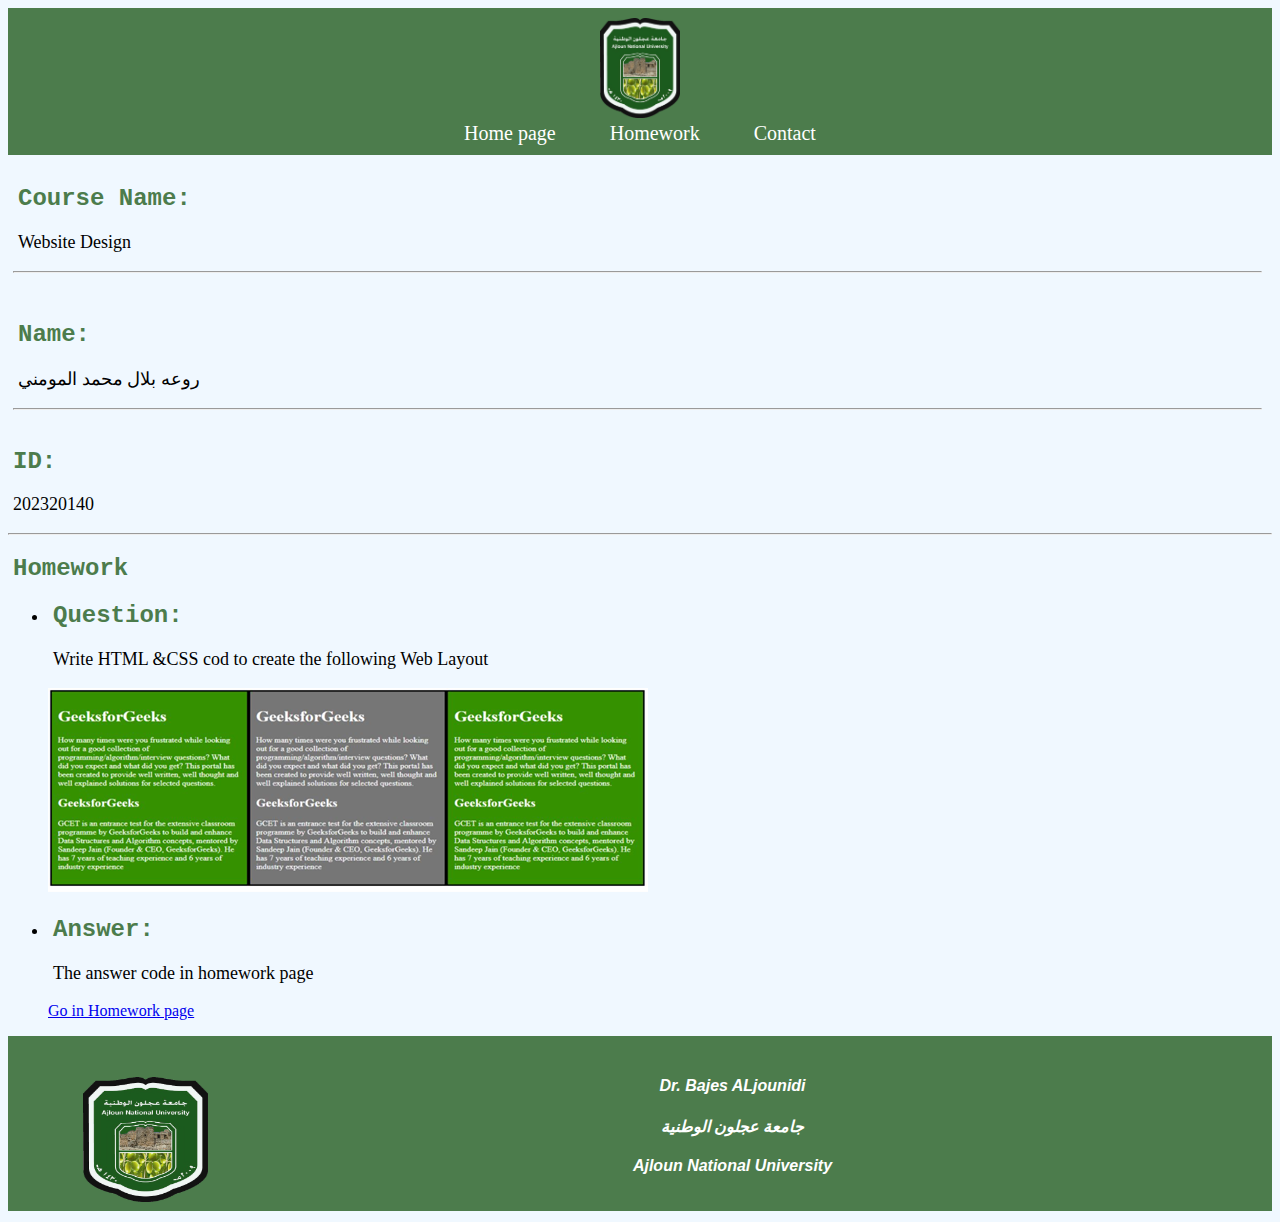
<file: index.html>
<!DOCTYPE html>
<html lang="en">
<head>
    <meta charset="UTF-8">
    <meta name="viewport" content="width=device-width, initial-scale=1.0">
    <title>Homework1</title>
    <link rel="stylesheet" href="style.css">
</head>
<body>
    <header>
        <img src="images/Ajloun_National_Private_University_logo.png" alt="Ajloun logo" whidth="100" height="100">
        <nav>
            <a href="index.html">Home page</a>
            <a href="homework.html">Homework</a>
            <a href="#contact">Contact</a>
        </nav>
    </header>
    <main>
        <section>
           <h2>Course Name:</h2>
           <p>Website Design </p>
           <hr>
        </section>
        <section>
          <h2>Name:</h2>
          <p>روعه بلال محمد المومني</p>
          <hr>
        </section>
        <setion> 
            <h2>ID:</h2>
            <p>202320140</p>
            <hr>
        </setion>
        <setion>
            <h2> Homework</h2>
            <ul style="list-style-type: style type circle;">
                          <li> <h2>Question:</h2></li> 
            <p>Write HTML &CSS cod to create the following Web Layout</p>
            <img src="images/Picture1.png" alt="The home work image">
             
            <li><h2>Answer:</h2></li>
            <p>The answer code in  homework page</p>
            <a href="homework.html" >Go in Homework page</a>
              <br>
            </ul>

            
        </setion>
        
    </main>

    <footer>
       <address id="contact">
       <img class="logo-float" 
        src="images/Ajloun_National_Private_University_logo.png" alt="Ajloun logo" width="125px" height="125px">
      
         <h4>Dr. Bajes ALjounidi</h4>
          <h4> جامعة عجلون الوطنية </h4>
          <h4>Ajloun National University</h4>
       </address>
       
    </footer>
</body>
</html>
</file>
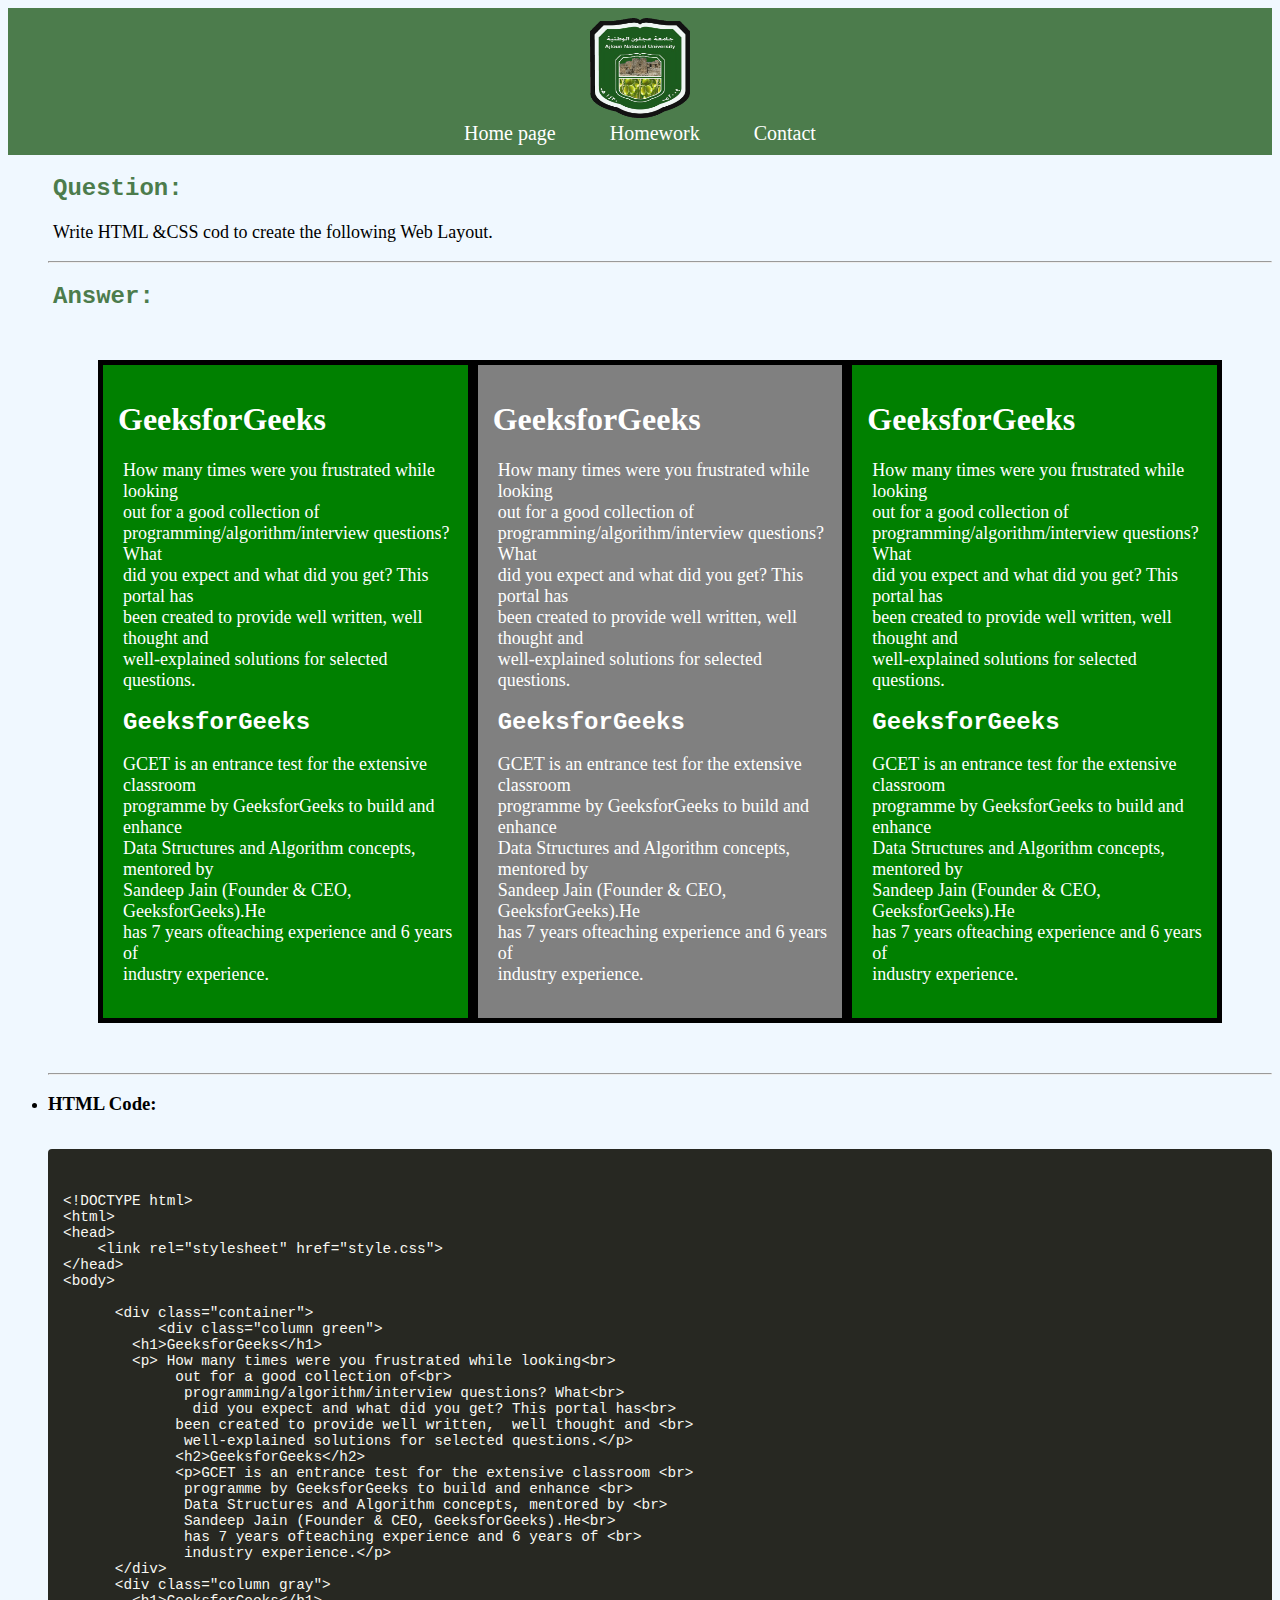
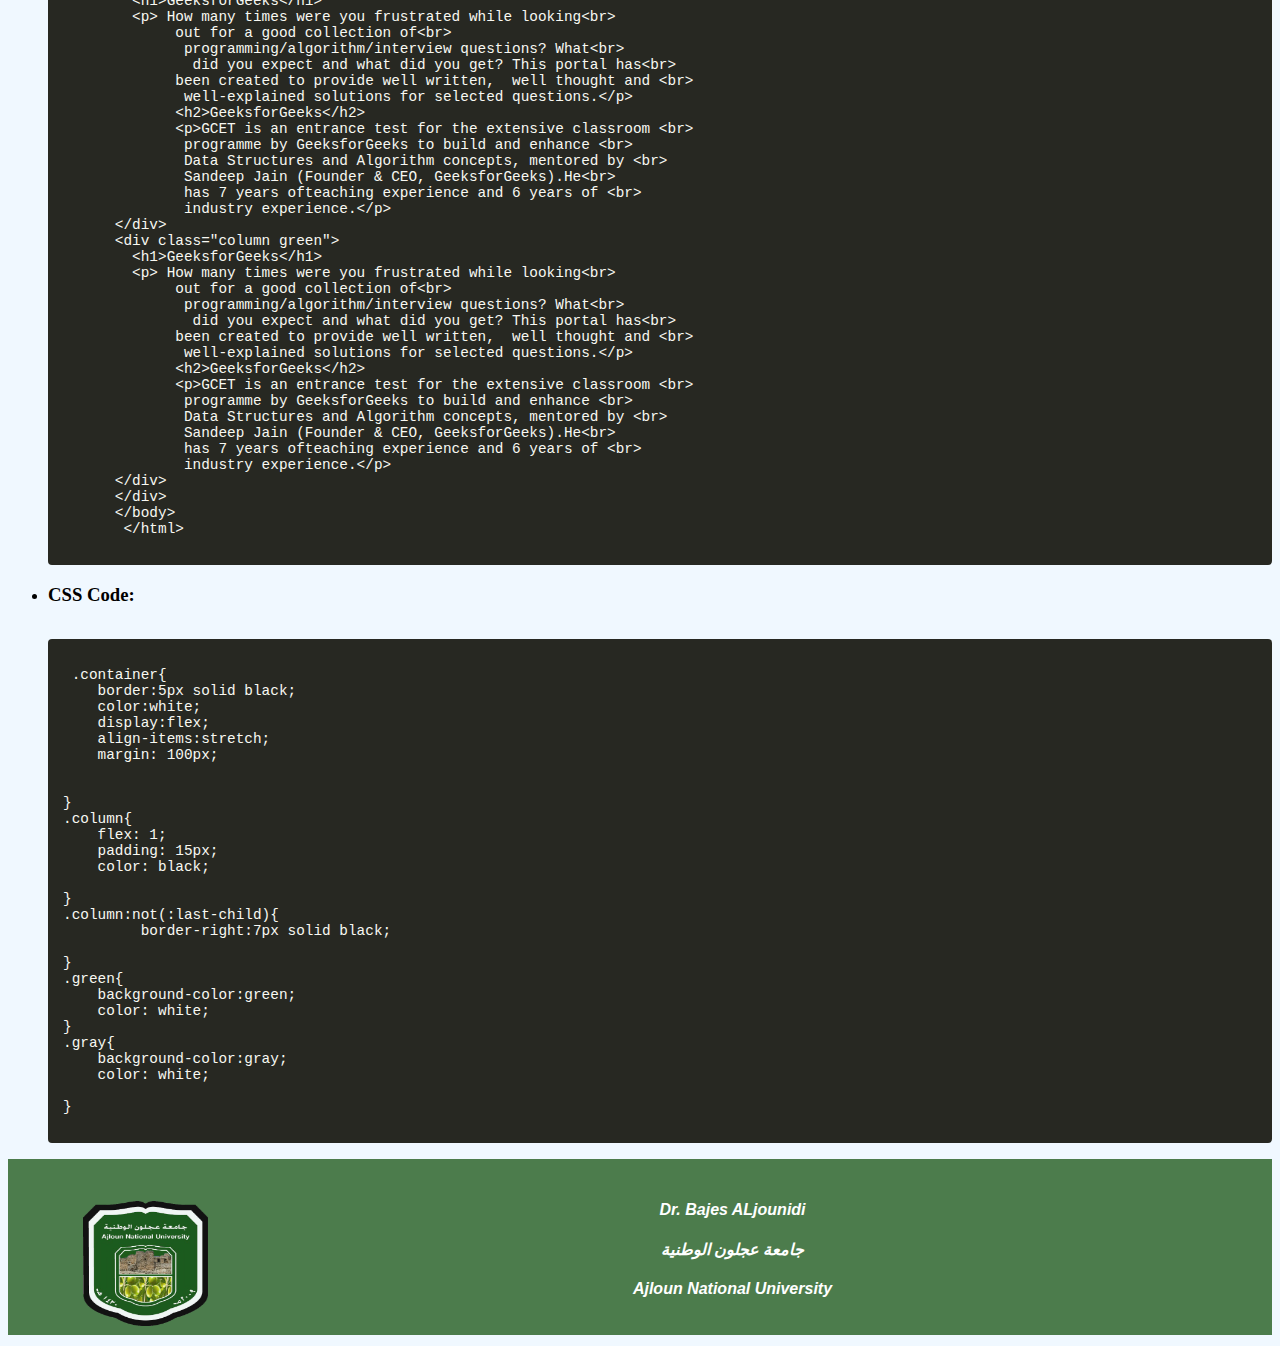
<file: homework.html>
<!DOCTYPE html>
<html lang="en">
<head>
    <meta charset="UTF-8">
    <meta name="viewport" content="width=device-width, initial-scale=1.0">
    <title>Homework</title>
    <link rel="stylesheet" href="style.css">
</head>
<body>
     <header>
        <img src="images/Ajloun_National_Private_University_logo.png" alt="Ajloun logo" width="100" height="100">
        <nav>
            <a href="index.html">Home page</a>
            <a href="homework.html">Homework</a>
            <a href="#contact">Contact</a>
        </nav>
    </header>
     <main>
      <ul style="list-style-type:style type circle ;">

     
      <h2>Question:</h2>
      <p>Write HTML &CSS cod to create the following Web Layout.</p>
      <hr>
      <h2>Answer:</h2>
      <div class="column-container">
           <div class="column green">
        <h1>GeeksforGeeks</h1>
        <p> How many times were you frustrated while looking<br>
             out for a good collection of<br>
              programming/algorithm/interview questions? What<br>
               did you expect and what did you get? This portal has<br>
             been created to provide well written,  well thought and <br>
              well-explained solutions for selected questions.</p>
             <h2>GeeksforGeeks</h2>
             <p>GCET is an entrance test for the extensive classroom <br>
              programme by GeeksforGeeks to build and enhance <br>
              Data Structures and Algorithm concepts, mentored by <br>
              Sandeep Jain (Founder & CEO, GeeksforGeeks).He<br>  
              has 7 years ofteaching experience and 6 years of <br>
              industry experience.</p>    
      </div>
      <div class="column gray">
        <h1>GeeksforGeeks</h1>
        <p> How many times were you frustrated while looking<br>
             out for a good collection of<br>
              programming/algorithm/interview questions? What<br>
               did you expect and what did you get? This portal has<br>
             been created to provide well written,  well thought and <br>
              well-explained solutions for selected questions.</p>
             <h2>GeeksforGeeks</h2>
             <p>GCET is an entrance test for the extensive classroom <br>
              programme by GeeksforGeeks to build and enhance <br>
              Data Structures and Algorithm concepts, mentored by <br>
              Sandeep Jain (Founder & CEO, GeeksforGeeks).He<br>  
              has 7 years ofteaching experience and 6 years of <br>
              industry experience.</p>  
      </div>
      <div class="column green">
        <h1>GeeksforGeeks</h1>
        <p> How many times were you frustrated while looking<br>
             out for a good collection of<br>
              programming/algorithm/interview questions? What<br>
               did you expect and what did you get? This portal has<br>
             been created to provide well written,  well thought and <br>
              well-explained solutions for selected questions.</p>
             <h2>GeeksforGeeks</h2>
             <p>GCET is an entrance test for the extensive classroom <br>
              programme by GeeksforGeeks to build and enhance <br>
              Data Structures and Algorithm concepts, mentored by <br>
              Sandeep Jain (Founder & CEO, GeeksforGeeks).He<br>  
              has 7 years ofteaching experience and 6 years of <br>
              industry experience.</p>   
      </div>
      </div>
      <hr>
      <li><h3>HTML Code:</h3></li>
     
      <div class="code-conteiner">

        <pre> <code class="code-snippet">
       
&lt;!DOCTYPE html&gt;
&lt;html&gt;
&lt;head&gt;
    &lt;link rel="stylesheet" href="style.css"&gt;
&lt;/head&gt;
&lt;body&gt;
     
      &lt;div class="container"&gt;
           &lt;div class="column green"&gt;
        &lt;h1&gt;GeeksforGeeks&lt;/h1&gt;
        &lt;p&gt; How many times were you frustrated while looking&lt;br&gt;
             out for a good collection of&lt;br&gt;
              programming/algorithm/interview questions? What&lt;br&gt;
               did you expect and what did you get? This portal has&lt;br&gt;
             been created to provide well written,  well thought and &lt;br&gt;
              well-explained solutions for selected questions.&lt;/p&gt;
             &lt;h2&gt;GeeksforGeeks&lt;/h2&gt;
             &lt;p&gt;GCET is an entrance test for the extensive classroom &lt;br&gt;
              programme by GeeksforGeeks to build and enhance &lt;br&gt;
              Data Structures and Algorithm concepts, mentored by &lt;br&gt;
              Sandeep Jain (Founder &amp; CEO, GeeksforGeeks).He&lt;br&gt;  
              has 7 years ofteaching experience and 6 years of &lt;br&gt;
              industry experience.&lt;/p&gt;    
      &lt;/div&gt;
      &lt;div class="column gray"&gt;
        &lt;h1&gt;GeeksforGeeks&lt;/h1&gt;
        &lt;p&gt; How many times were you frustrated while looking&lt;br&gt;
             out for a good collection of&lt;br&gt;
              programming/algorithm/interview questions? What&lt;br&gt;
               did you expect and what did you get? This portal has&lt;br&gt;
             been created to provide well written,  well thought and &lt;br&gt;
              well-explained solutions for selected questions.&lt;/p&gt;
             &lt;h2&gt;GeeksforGeeks&lt;/h2&gt;
             &lt;p&gt;GCET is an entrance test for the extensive classroom &lt;br&gt;
              programme by GeeksforGeeks to build and enhance &lt;br&gt;
              Data Structures and Algorithm concepts, mentored by &lt;br&gt;
              Sandeep Jain (Founder &amp; CEO, GeeksforGeeks).He&lt;br&gt;  
              has 7 years ofteaching experience and 6 years of &lt;br&gt;
              industry experience.&lt;/p&gt;  
      &lt;/div&gt;
      &lt;div class="column green"&gt;
        &lt;h1&gt;GeeksforGeeks&lt;/h1&gt;
        &lt;p&gt; How many times were you frustrated while looking&lt;br&gt;
             out for a good collection of&lt;br&gt;
              programming/algorithm/interview questions? What&lt;br&gt;
               did you expect and what did you get? This portal has&lt;br&gt;
             been created to provide well written,  well thought and &lt;br&gt;
              well-explained solutions for selected questions.&lt;/p&gt;
             &lt;h2&gt;GeeksforGeeks&lt;/h2&gt;
             &lt;p&gt;GCET is an entrance test for the extensive classroom &lt;br&gt;
              programme by GeeksforGeeks to build and enhance &lt;br&gt;
              Data Structures and Algorithm concepts, mentored by &lt;br&gt;
              Sandeep Jain (Founder &amp; CEO, GeeksforGeeks).He&lt;br&gt;  
              has 7 years ofteaching experience and 6 years of &lt;br&gt;
              industry experience.&lt;/p&gt;   
      &lt;/div&gt;
      &lt;/div&gt;
      &lt;/body&gt;
       &lt;/html&gt;
        </code></pre>
      </div> 

       
       <li><h3>CSS Code:</h3></li>
        <pre>   <code class="code-snippet">
 .container{
    border:5px solid black;
    color:white;
    display:flex;
    align-items:stretch;
    margin: 100px;
    

}
.column{
    flex: 1;
    padding: 15px;
    color: black;
   
}
.column:not(:last-child){
         border-right:7px solid black;
        
}
.green{
    background-color:green;
    color: white;
}
.gray{
    background-color:gray;
    color: white;

}
       </code></pre>
          </div>
    </ul></main>

      <footer>
       <address id="contact">
       <img class="logo-float" 
        src="images/Ajloun_National_Private_University_logo.png" alt="Ajloun logo" width="125px" height="125px">
      
         <h4>Dr. Bajes ALjounidi</h4>
          <h4> جامعة عجلون الوطنية </h4>
          <h4>Ajloun National University</h4>
       </address>
       
    </footer>
</body>
</html>
</file>
<file: style.css>
body{
    background-color:aliceblue;
}

header{
    background-color:#4c7c4c;
    text-align:center;
    padding: 10px;
}

header a{
color:white;
text-decoration:none;
font-size:20px;
}
nav a{
    margin-right:25px;
    margin-left:25px;
    display:inline-block;
}
main section{
    padding: 10px;
     padding-left:5px;
}

main h2{
    font-family: 'Courier New', Courier, monospace;
    color:#4c7c4c;
    padding-left:5px;
}
main p{
    font-size:large;
    padding-left:5px;
}
footer{
    background-color:#4c7c4c;
    font-family:'Gill Sans', 'Gill Sans MT', Calibri, 'Trebuchet MS', sans-serif;
    color: white;
    text-align:center;
    padding: 15px;
    padding-top:20px;
}

.logo-float{
   float:left; 
   padding-bottom:20px;
   margin-left: 60px;
  
  
}

 .column-container{
    border:5px solid black;
    color:white;
    display:flex;
    align-items:stretch;
    margin: 50px;
    

}
.column{
    flex: 1;
    padding: 15px;
    color: black;
   
}
.column:not(:last-child){
         border-right:10px solid black;
        
}
.green{
    background-color:green;
    color: white;
}
.gray{
    background-color:gray;
    color: white;

}
.column h2{
    color: white;
    margin: 0;
}


.code-container{
    margin:10px 0;
    max-width:800px;
}
.code-snippet{
    display:block;
    background-color: #272822;
    padding: 12px 15px;
    color: #f8f8f2;
    
    border-radius:4px; 
    overflow-x:auto;
    font-size:0.9em;
    font-family: monospace,sans-serif;
   
   
}
</file>
